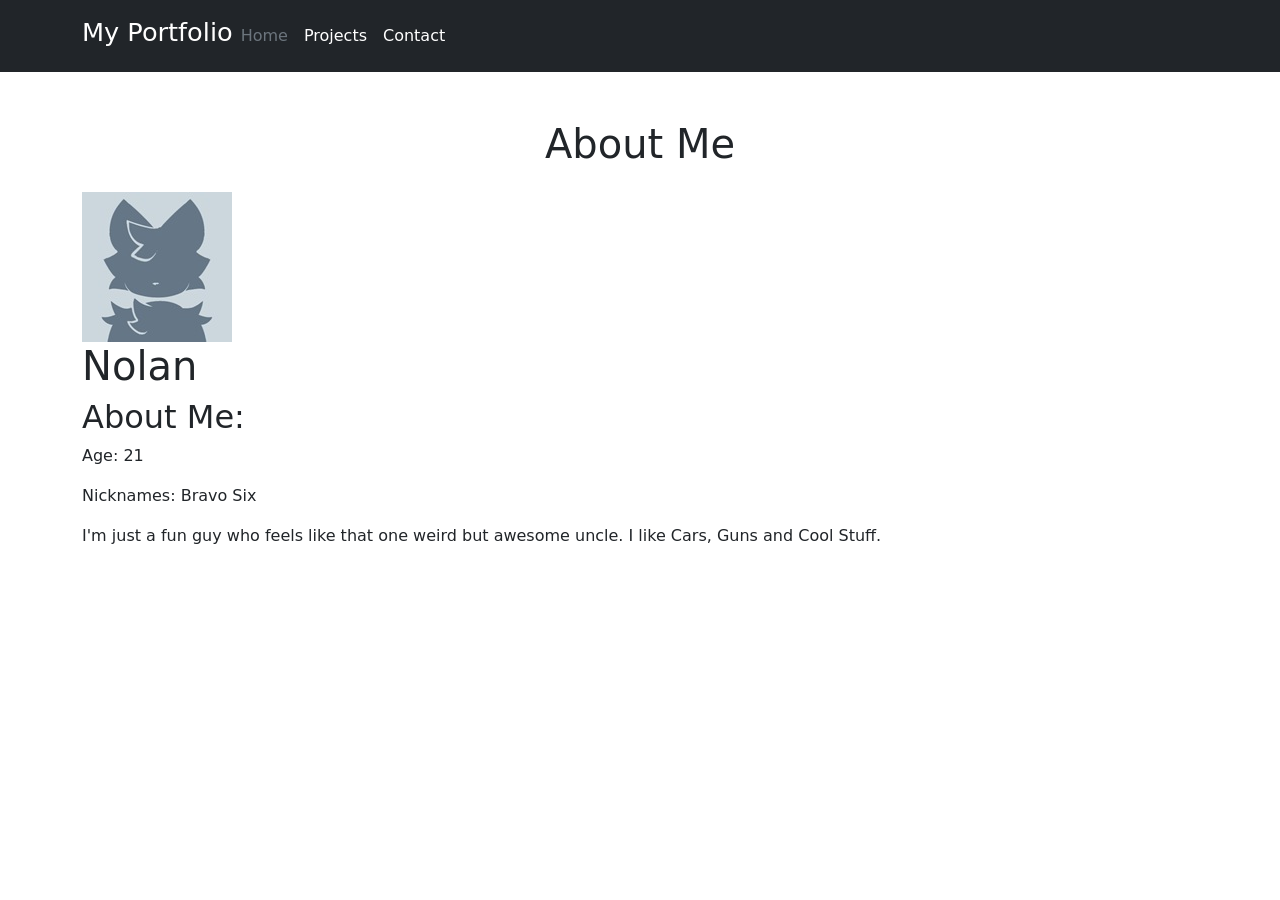
<file: index.html>
<!DOCTYPE html>
<html lang="en">
<head>
  <meta charset="UTF-8">
  <meta name="viewport" content="width=device-width, initial-scale=1">
  <title>Bootstrap Card Layout</title>

  <!-- Bootstrap 5 CDN -->
  <link href="https://cdn.jsdelivr.net/npm/bootstrap@5.3.0/dist/css/bootstrap.min.css" rel="stylesheet">
</head>
<body>

<header class="p-3 text-bg-dark">  
<div class="container"> 
<div class="d-flex flex-wrap align-items-center justify-content-center justify-content-lg-start"> 
<h1 style="font-size:2vw;">My Portfolio</h1> 
<ul class="nav col-12 col-lg-auto me-lg-auto mb-2 justify-content-center mb-md-0"> 
<li><a href="index.html" class="nav-link px-2 text-secondary">Home</a></li>  
<li><a href="services.html" class="nav-link px-2 text-white">Projects</a></li> 
<li><a href="contact.html" class="nav-link px-2 text-white">Contact</a></li> 
</ul> 
</div> 
</div> 
</div> 
</header>

<div class="container py-5">
  <h1 class="text-center mb-4">About Me</h1>

<img src="pfpicon.jpg" alt="Nolan" width="150" height="150">
<h1>Nolan</h1>
<h2>About Me:</h2>
<p>Age: 21</p>
<p>Nicknames: Bravo Six</p>
<p>I'm just a fun guy who feels like that one weird but awesome uncle. I like Cars, Guns and Cool Stuff.</p>

  </div>
</div>

</body>
</html>
</file>
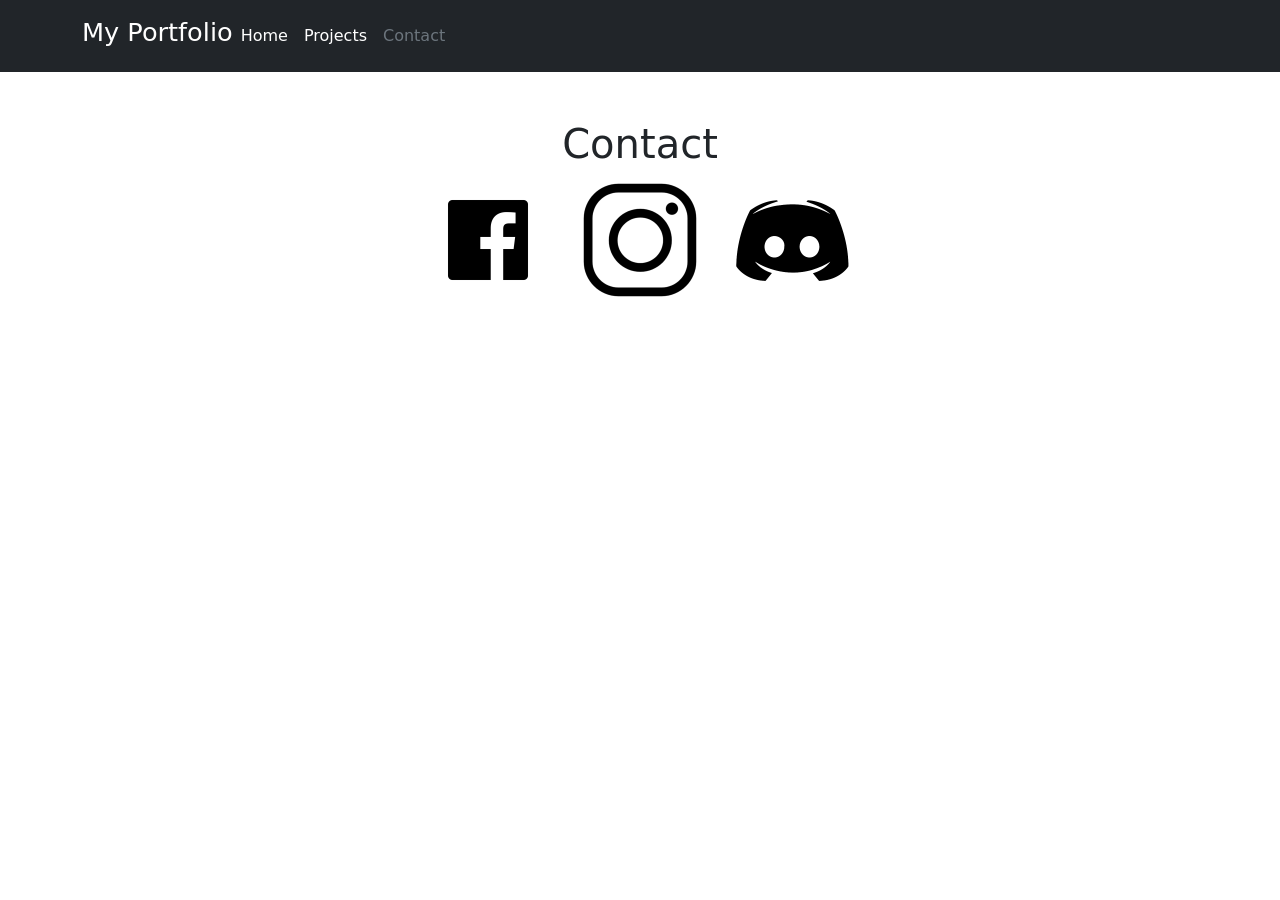
<file: contact.html>
<!DOCTYPE html>
<html lang="en">
<head>
  <meta charset="UTF-8">
  <meta name="viewport" content="width=device-width, initial-scale=1">
  <title>Bootstrap Card Layout</title>

  <!-- Bootstrap 5 CDN -->
  <link href="https://cdn.jsdelivr.net/npm/bootstrap@5.3.0/dist/css/bootstrap.min.css" rel="stylesheet">
</head>
<body>

<header class="p-3 text-bg-dark">  
<div class="container"> 
<div class="d-flex flex-wrap align-items-center justify-content-center justify-content-lg-start"> 
<h1 style="font-size:2vw;">My Portfolio</h1> 
<ul class="nav col-12 col-lg-auto me-lg-auto mb-2 justify-content-center mb-md-0"> 
<li><a href="index.html" class="nav-link px-2 text-white">Home</a></li>  
<li><a href="services.html" class="nav-link px-2 text-white">Projects</a></li> 
<li><a href="contact.html" class="nav-link px-2 text-secondary">Contact</a></li> 
</ul> 
</div> 
</div> 
</div> 
</header>

<div class="container py-5">
  <h1 class="text-center">Contact</h1>

    <div class="social-icons d-flex justify-content-center gap-4">

    <a href="#" target="_blank">
        <img src="facebookicon.png" alt="Facebook" class="btn-primary h-128 w-128" style="width:128px;height:128px;">
    </a>

    <a href="https://www.instagram.com/realnolanthebluevvolf/" target="_blank">
        <img src="instagramicon.png" alt="Instagram" class="btn-primary h-128 w-128" style="width:128px;height:128px;">
    </a>

    <a href="#" target="_blank">
        <img src="discordicon.png" alt="Discord" class="btn-primary h-128 w-128" style="width:128px;height:128px;">
    </a>
    </div>

  </div>
</div>

</body>
</html>
</file>
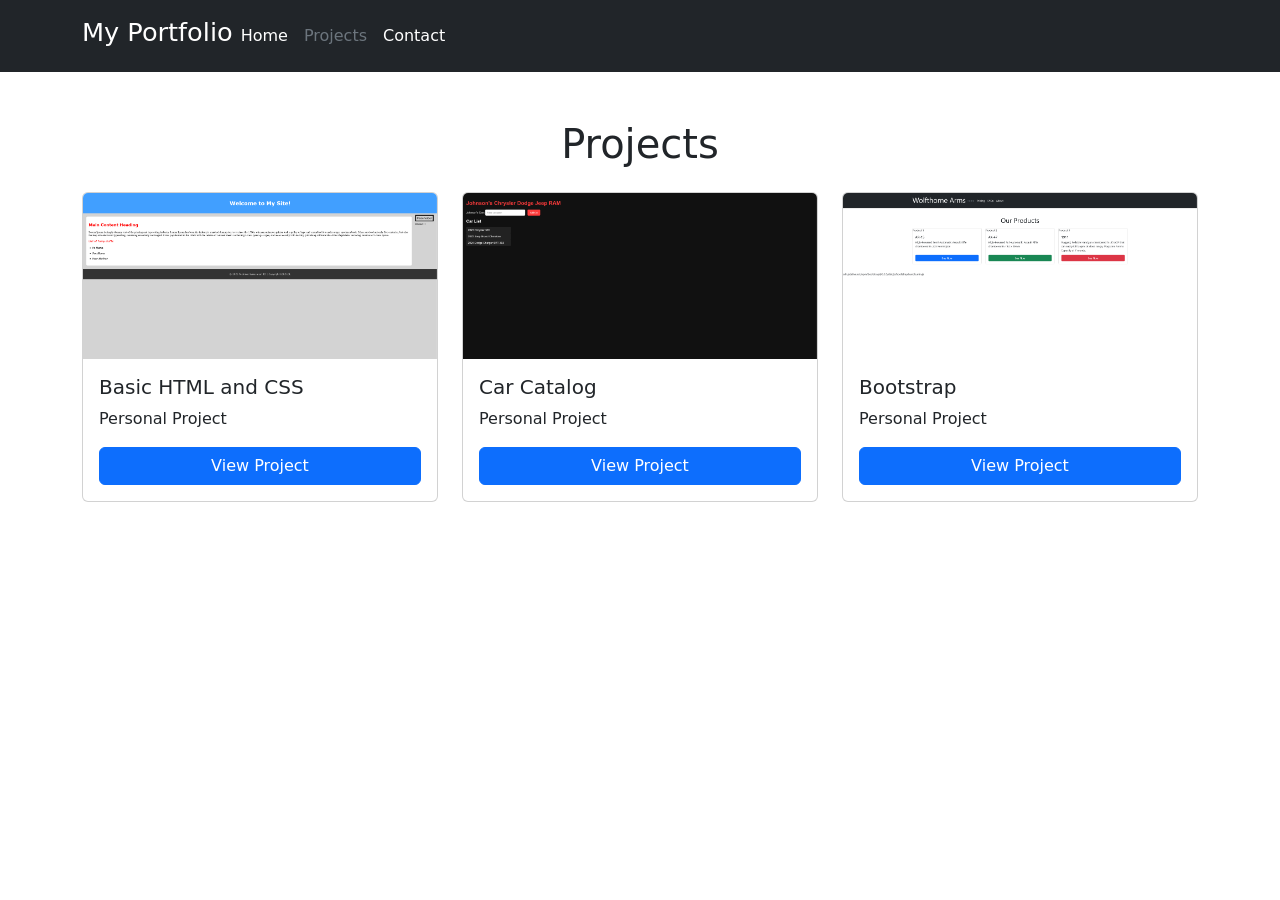
<file: services.html>
<!DOCTYPE html>
<html lang="en">
<head>
  <meta charset="UTF-8">
  <meta name="viewport" content="width=device-width, initial-scale=1">
  <title>Bootstrap Card Layout</title>

  <!-- Bootstrap 5 CDN -->
  <link href="https://cdn.jsdelivr.net/npm/bootstrap@5.3.0/dist/css/bootstrap.min.css" rel="stylesheet">
</head>
<body>

<header class="p-3 text-bg-dark">  
<div class="container"> 
<div class="d-flex flex-wrap align-items-center justify-content-center justify-content-lg-start"> 
<h1 style="font-size:2vw;">My Portfolio</h1> 
<ul class="nav col-12 col-lg-auto me-lg-auto mb-2 justify-content-center mb-md-0"> 
<li><a href="index.html" class="nav-link px-2 text-white">Home</a></li>  
<li><a href="services.html" class="nav-link px-2 text-secondary">Projects</a></li> 
<li><a href="contact.html" class="nav-link px-2 text-white">Contact</a></li> 
</ul> 
</div> 
</div> 
</div> 
</header>

<div class="container py-5">
  <h1 class="text-center mb-4">Projects</h1>

  <div class="row g-4">

      <div class="col-12 col-md-6 col-lg-4">
      <div class="card h-100">
        <img src="css.png" class="card-img-top" alt="Product 1">
        <div class="card-body d-flex flex-column">
          <h5 class="card-title">Basic HTML and CSS</h5>
          <p class="card-text">Personal Project</p>
          <a href="css.html" class="btn btn-primary w-100">View Project</a>
        </div>
      </div>
    </div>

    <div class="col-12 col-md-6 col-lg-4">
      <div class="card h-100">
        <img src="carcatalog.png" class="card-img-top" alt="Product 2">
        <div class="card-body d-flex flex-column">
          <h5 class="card-title">Car Catalog</h5>
          <p class="card-text">Personal Project</p>
          <a href="carcatalog.html" class="btn btn-primary w-100">View Project</a>
        </div>
      </div>
    </div>

    <div class="col-12 col-md-6 col-lg-4">
      <div class="card h-100">
        <img src="bootstrap.png" class="card-img-top" alt="Product 3">
        <div class="card-body d-flex flex-column">
          <h5 class="card-title">Bootstrap</h5>
          <p class="card-text">Personal Project</p>
          <a href="bootstrap.html" class="btn btn-primary w-100">View Project</a>
        </div>
      </div>
    </div>

  </div>
</div>

</body>
</html>
</file>
